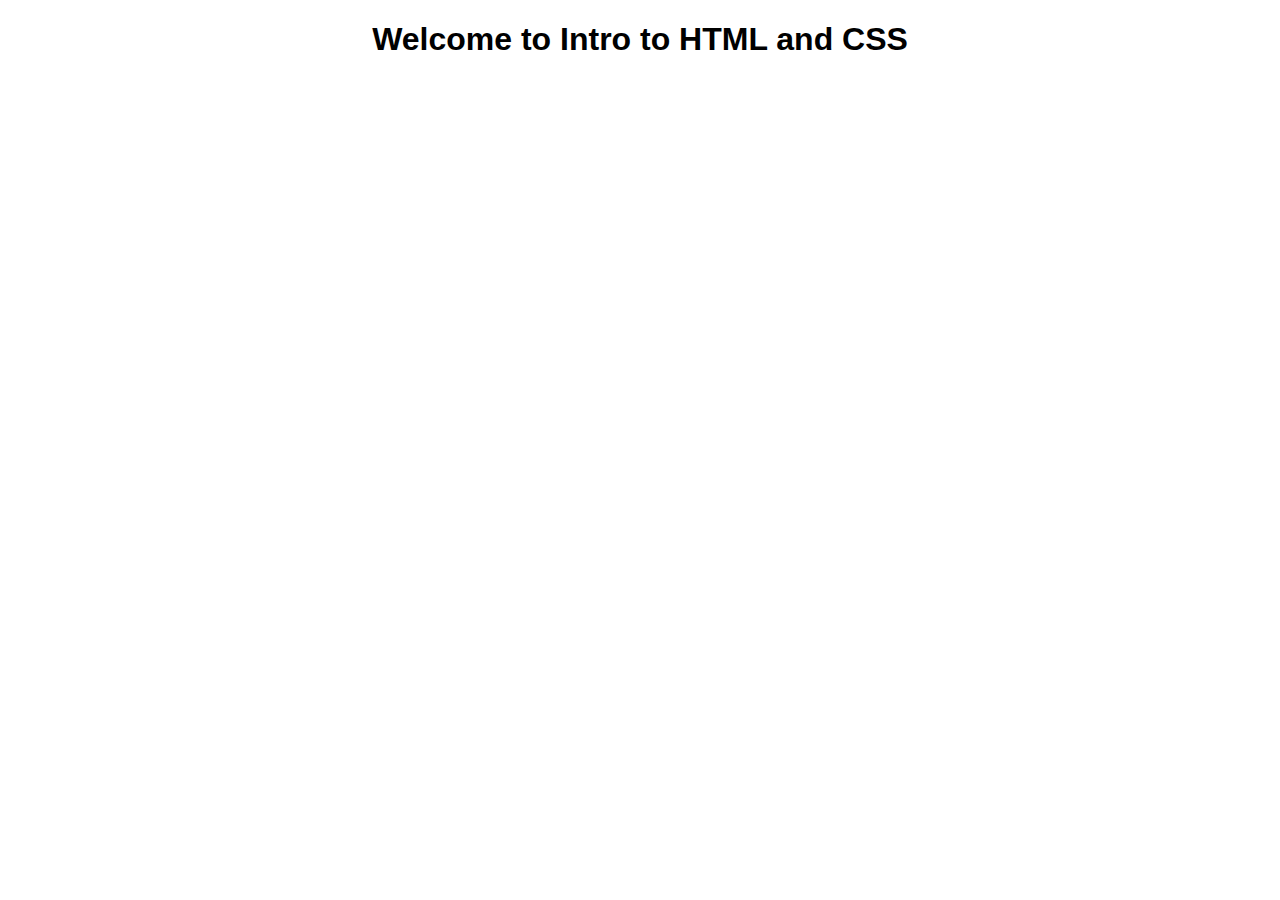
<file: index.html>
<!DOCTYPE html>

<html lang="en">
<head>
	<meta charset="utf-8">
	
	<title>Intro to HTML and CSS Page Title</title>
	
	<meta name="description" content="A basic starter template for HTML5 and CSS from 2015 NERD Summit">
	
  	<!-- Mobile-friendly viewport -->
	<meta name="viewport" content="width=device-width, initial-scale=1.0">

   	<!-- Style sheet link -->
	<link href="styles/main.css" rel="stylesheet" media="all">
	
</head>
<body>

	<h1>Welcome to Intro to HTML and CSS</h1>

</body>
</html>
</file>
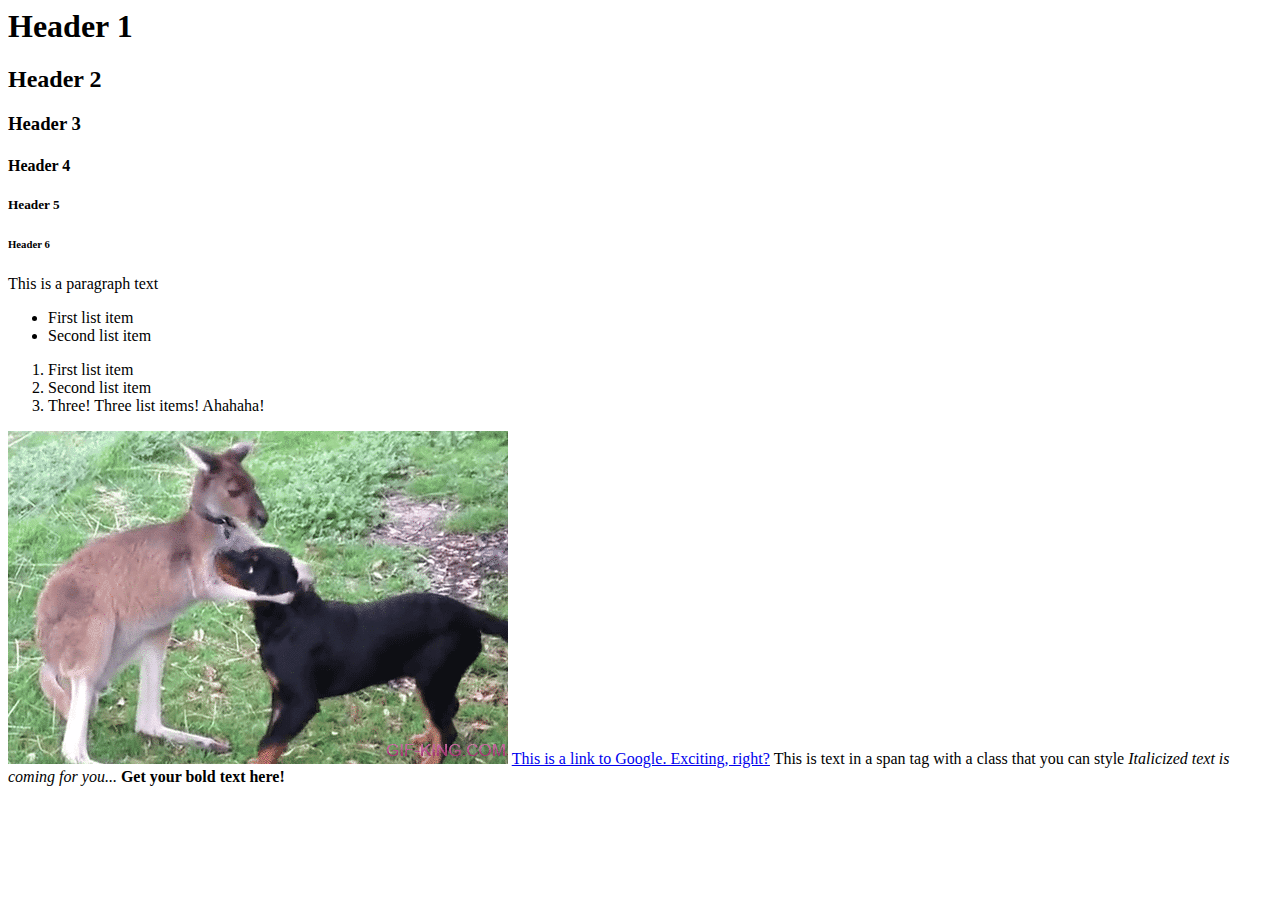
<file: basictags.html>
<!-- This is an HTML cheat-sheet for participants in the NERD Summit 2015 "Intro to HTML and CSS" workshop, created by Victoria Chapman of Common Media and Weyakin Designs (www.commonmedia.com, www.weyakindesigns.com) -->

<!-- **** Basic HTML5 Tags, new in HTML5 **** -->

<!-- ** HEADER ** Used for headers, such as the top of a page where a banner would go. Typically only used once on a page -->
<header></header>

<!-- ** NAV ** Used for navigation areas or menus. Don't use the <menu> tag! Use the <nav> tag. -->
<nav></nav>

<!-- ** MAIN ** Used to define the main area of content. Typically only used once on a page -->
<main></main>

<!-- ** SECTION ** Used for defining a large section of a page -->
<section></section>

<!-- ** ASIDE ** Used for defining part of the page other than the main content, frequently sidebars -->
<aside></aside>

<!-- ** ARTICLE ** Used to define an area of content, the "article" -->
<article></article>

<!-- ** FOOTER ** Used to define the footer of a page. Typically only used once on a page -->
<footer></footer>


<!-- **** Basic HTML Tags, not new in HTML5 **** -->

<!-- ** BODY ** This is required! This defines your whole page. -->
<body></body>

<!-- ** DIV ** Very commonly used. Used to create a block for just about anything. -->
<div></div>

<!-- ** HEADER TEXT ** Defines different headers in order from top to bottom -->
<h1>Header 1</h1>
<h2>Header 2</h2>
<h3>Header 3</h3>
<h4>Header 4</h4>
<h5>Header 5</h5>
<h6>Header 6</h6>

<!-- ** PARAGRAPH TEXT ** Defines paragraph text -->
<p>This is a paragraph text</p>

<!-- ** BULLETED LIST** The ul and the li tags combine to make the list. The li tags are the individual items in the list. the ul tag is the wrapper that defines it is a bulleted, or not numbered list. -->
<ul>
	<li>First list item</li>
	<li>Second list item</li>
</ul>

<!-- ** NUMBERED LIST ** This works the same as the bulleted list, except the ol tag defines that it is now a numbered list. -->
<ol>
	<li>First list item</li>
	<li>Second list item</li>
	<li>Three! Three list items! Ahahaha!</li>
</ol>

<!-- ** IMAGES ** Image tags require multiple parts to work, including a reference to where the image is -->
<img src="images/kangaroodog.gif" alt="This is a picture of a kangaroo petting a dog. From cuteoverload.com (http://cuteoverload.com/2015/08/18/and-if-anyone-knows-about-hopping/)">

<!-- ** LINKS ** This is how you link text. Links require the tag and the link URL -->
<a href="http://www.google">This is a link to Google. Exciting, right?</a>

<!-- ** SPANS ** Spans go around text, usually to help add extra styles to a piece of text within another tag -->
<span class="spantext">This is text in a span tag with a class that you can style</span>

<!-- ** EMPHASIS ** This is what defines an area as italic using just HTML. -->
<em>Italicized text is coming for you...</em>

<!-- ** STRONG ** This defines text as strong, or bold. Please don't use the b tag. Use this. -->
<strong>Get your bold text here!</strong>
</file>
<file: styles/main.css>
body {
	background:#fff;
	color:#000;
	font-family:arial, helvetica, sans-serif;
	font-size:1em;
}

h1 {
	font-size:2em;
	text-align:center;
}

/*img {
	margin:auto;
	text-align:center;
	display:block;
}*/
</file>
